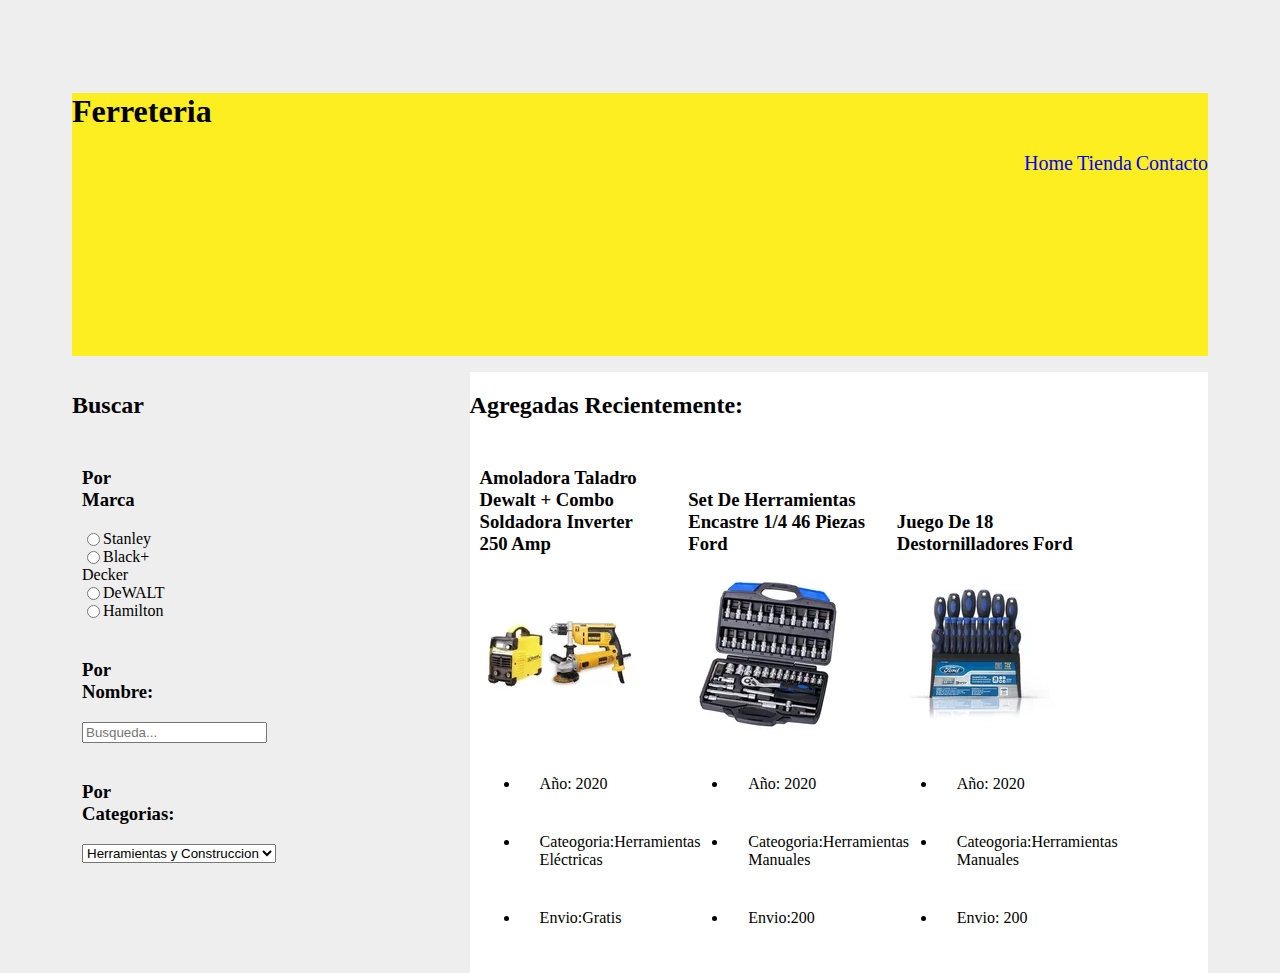
<file: TP1/index.html>
<!DOCTYPE html>
<html lang="en">
<head>
    <meta charset="UTF-8">
    <meta name="viewport" content="width=device-width, initial-scale=1.0">
    <title>Ferreteria</title>
</head>
<body>
    <style type="text/css">
        body{
            padding: 5%;
            background-color: #eee;
        }
        section {
          width: 100%;
        }
        a {
          text-decoration: none;
          color:blue ;
          font-size: 20px;
        }
        a:hover {
          color:cyan;
        }
        article {
          padding: 10px;
           width: 25%;
        }
        li {
          padding: 20px;
        }

        label input{
            
            float: left;
        }
       .articulos{
            display: inline-block;

        }
        .izquierda {
            width: 30%;
            float: left;
            
        }

        .derecha {
            width: 65%;
            float: right;
            background-color: white;
                      
        }
        .menuderecha{
            float: right;
        }
        header{
            background-color: #fcee21;
        }
       

      </style>
    <header>
        <h1>Ferreteria</h1>
        <nav class="menuderecha">
          <a href="#"> Home</a>
          <a href="#"> Tienda</a>
          <a href="#"> Contacto</a>
        </nav>
    
        <iframe src="https://giphy.com/embed/xlpw1wn1ro6RnMkZWK" width="200" height="200" frameBorder="0" class="giphy-embed" allowFullScreen></iframe><p><a href="https://giphy.com/gifs/chameleon-camaleon-ferreteria-xlpw1wn1ro6RnMkZWK"></a></p>
    </header>
        <section class=izquierda>
          <h2>Buscar</h2>
          <article>
            <h3>Por Marca</h3>
            <label> <input type="radio" name="year" id="" /> Stanley </label>
            <label> <input type="radio" name="year" id="" /> Black+ Decker </label>
            <label> <input type="radio" name="year" id="" /> DeWALT </label>
            <label> <input type="radio" name="year" id="" /> Hamilton </label>
          </article>
          <article>
            <h3>Por Nombre:</h3>
            <input type="text" placeholder="Busqueda..." id="" />
          </article>
          <article>
            <h3>Por Categorias:</h3>
            <select name="" id="categorias">
              <option value="0">Herramientas y Construccion</option>
              <option value="1">Agro</option>
              <option value="2">Hogar, Muebles y Jardin</option>
              <option value="3">Electronica, Audio y Video</option>                            
            </select>
          </article>
        </section>
        <section class=derecha>
          <h2>Agregadas Recientemente:</h2>
          <article class="articulos">
            <h3>Amoladora Taladro Dewalt + Combo Soldadora Inverter 250 Amp</h3>
            <a href="">
              <img src="./img/amoladora taladro dewalt + combo soldadora.jpg" />
            </a>
            <ul>
              <li>Año: 2020</li>
              <li>Cateogoria:Herramientas Eléctricas</li>
              <li>Envio:Gratis</li>
            </ul>
          </article>
          <article class="articulos">
            <h3>Set De Herramientas Encastre 1/4 46 Piezas Ford</h3>
            <a href="">
              <img src="./img/set de herramientas encastre.jpg" />
            </a>
            <ul>
              <li>Año: 2020</li>
              <li>Cateogoria:Herramientas Manuales</li>
              <li>Envio:200</li>
            </ul>
          </article>
          <article class="articulos">
            <h3>Juego De 18 Destornilladores Ford</h3>
            <a href="">
              <img src="./img/juego de destornillador.jpg" />
            </a>
            <ul>
              <li>Año: 2020</li>
              <li>Cateogoria:Herramientas Manuales</li>
              <li>Envio: 200</li>
            </ul>
          </article>
        </section>
      
</body>
</html>
</file>
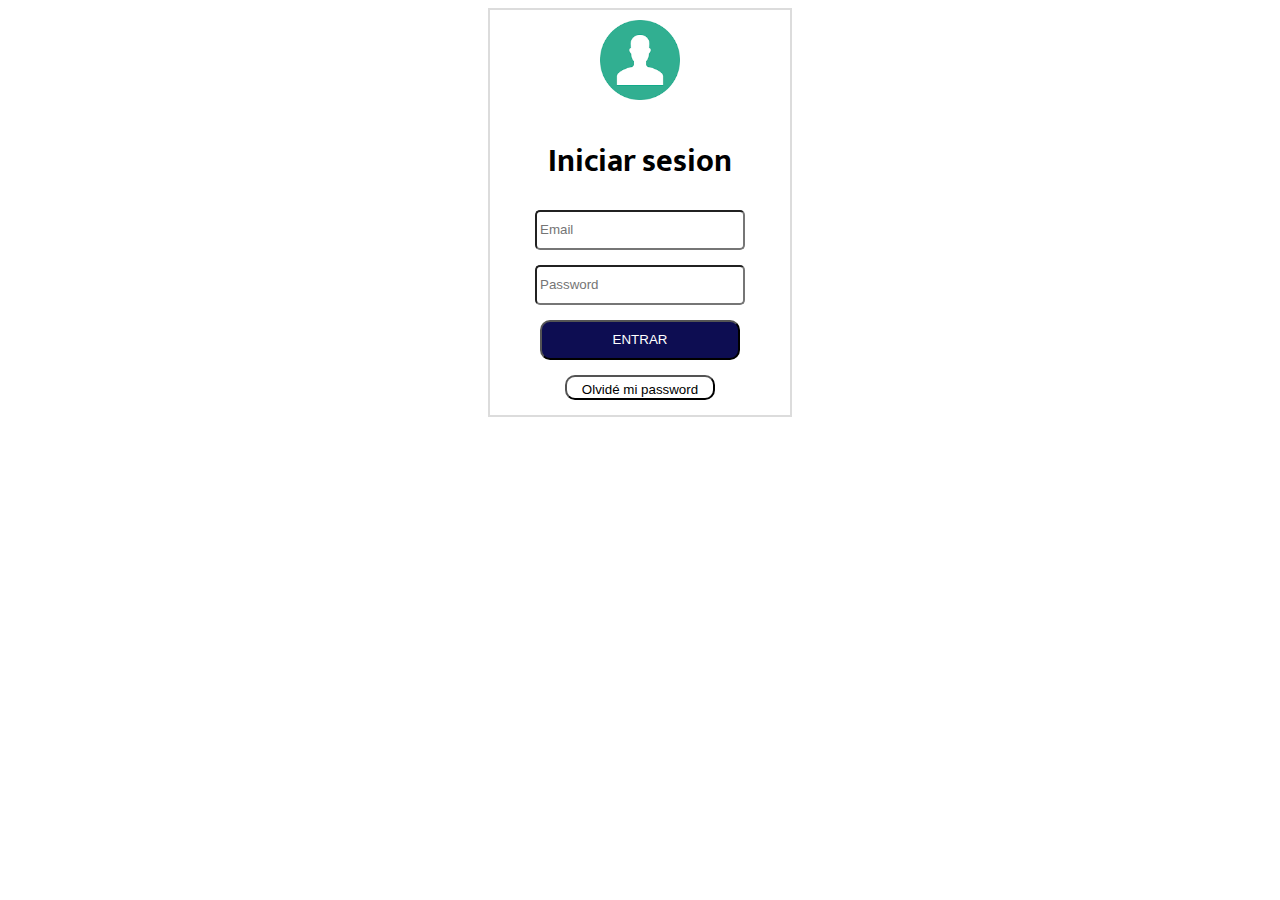
<file: TP2/index.html>
<!DOCTYPE html>
<html lang="en">
<head>
    <meta charset="UTF-8">
    <meta name="viewport" content="width=device-width, initial-scale=1.0">
    <link rel="stylesheet" href="style.css">
    <title>Document</title>
</head>
<body>
    <header><nav></nav></header>
    <section>
        <article class=login>
            <img src="img/icono-usuario.jpg" alt="">
            <h1>Iniciar sesion</h1>
            <input type="text" placeholder="Email">
            <input type="text" placeholder="Password">
            <button id="btnEntrar">ENTRAR</button>
            <button id="pass" >Olvidé mi password</button>
        </article>
    </section>

</body>
</html>
</file>
<file: TP2/style.css>
@import url('https://fonts.googleapis.com/css2?family=Mukta&display=swap');

* 
{margin-left: auto;
margin-right: auto;
}


input{
    display: block;
    border-radius: 5px;
    height: 30px;
    width: 200px;
    margin: 15px;
    margin-left: auto;
    margin-right: auto;
    padding: 3px;
    
}

.login {
border: 2px solid gainsboro;
width: 300px;
text-align: center;

}

button {

    display: block;
    margin: 15px;
    width: 200px;
    text-align: center;
    border-radius: 10px;
    height: 40px;
    margin-left: auto;
    margin-right: auto;
    
    
}
#btnEntrar{
    background-color:rgb(13, 13, 82);
    color: white;
}

img{
       height: 80px;
       width: 80px;
       padding: 10px;
}

#pass{
    width: 150px;
    height: 25px;
    background-color: white;
    padding: 5px;
    text-align: center;
    
}

h1 {
    font-family: 'Mukta', sans-serif;
}
</file>
